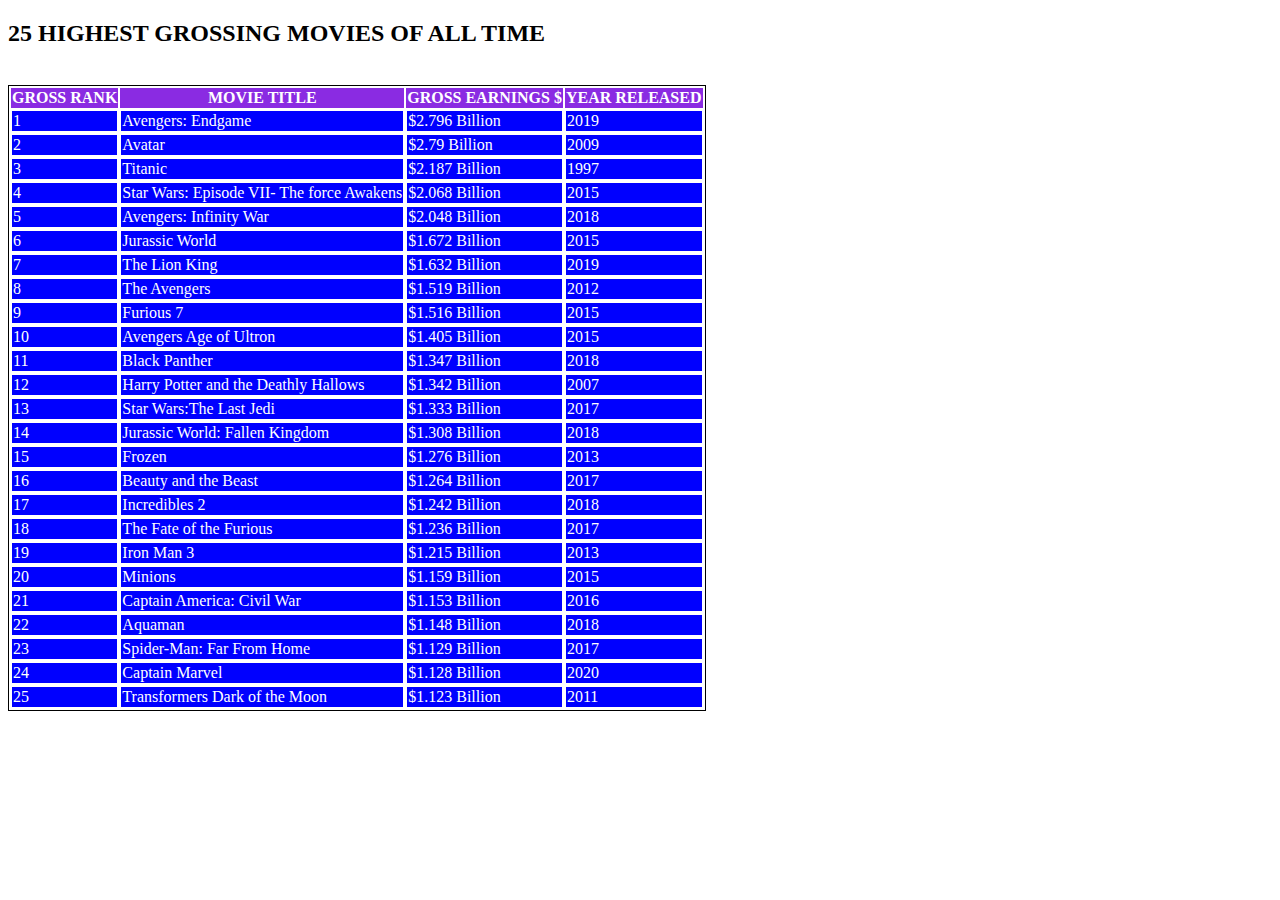
<file: index.html>
<!DOCTYPE html>
<html>
 <head>
<title>Tables</title>
<link rel="stylesheet" type="text/css" href="style.css">
</head>
<body>
    <h2>25 HIGHEST GROSSING MOVIES OF ALL TIME</h2><br>
    <table>
        <thead>
            <th>GROSS RANK</th>
            <th>MOVIE TITLE</th>
            <th>GROSS EARNINGS $</th>
            <th>YEAR RELEASED</th>
        </thead>
        <tr>
            <td>1</td>
            <td>Avengers: Endgame</td>
            <td>$2.796 Billion</td>
            <td>2019</td>
        </tr>
        <tr>
            <td>2</td>
            <td>Avatar</td>
            <td>$2.79 Billion</td>
            <td>2009</td>
        </tr>
        <tr>
            <td>3</td>
            <td>Titanic</td>
            <td>$2.187 Billion</td>
            <td>1997</td>
        </tr>
        <tr>
            <td>4</td>
            <td>Star Wars: Episode VII- The force Awakens</td>
            <td>$2.068 Billion</td>
            <td>2015</td>
        </tr>
        <tr>
            <td>5</td>
            <td>Avengers: Infinity War</td>
            <td>$2.048 Billion</td>
            <td>2018</td>
        </tr>
        <tr>
            <td>6</td>
            <td>Jurassic World</td>
            <td>$1.672 Billion</td>
            <td>2015</td>
        </tr>
        <tr>
            <td>7</td>
            <td>The Lion King</td>
            <td>$1.632 Billion</td>
            <td>2019</td>
        </tr>
        <tr>
            <td>8</td>
            <td>The Avengers</td>
            <td>$1.519 Billion</td>
            <td>2012</td>
        </tr>
        <tr>
            <td>9</td>
            <td>Furious 7</td>
            <td>$1.516 Billion</td>
            <td>2015</td>
        </tr>
        <tr>
            <td>10</td>
            <td>Avengers Age of Ultron</td>
            <td>$1.405 Billion</td>
            <td>2015</td>
        </tr>
        <tr>
            <td>11</td>
            <td>Black Panther</td>
            <td>$1.347 Billion</td>
            <td>2018</td>
        </tr>
        <tr>
            <td>12</td>
            <td>Harry Potter and the Deathly Hallows</td>
            <td>$1.342 Billion</td>
            <td>2007</td>
        </tr>
        <tr>
            <td>13</td>
            <td>Star Wars:The Last Jedi</td>
            <td>$1.333 Billion</td>
            <td>2017</td>
        </tr>
        <tr>
            <td>14</td>
            <td>Jurassic World: Fallen Kingdom</td>
            <td>$1.308 Billion</td>
            <td>2018</td>
        </tr>
        <tr>
            <td>15</td>
            <td>Frozen</td>
            <td>$1.276 Billion</td>
            <td>2013</td>
        </tr>
        <tr>
            <td>16</td>
            <td>Beauty and the Beast</td>
            <td>$1.264 Billion</td>
            <td>2017</td>
        </tr>
        <tr>
            <td>17</td>
            <td>Incredibles 2</td>
            <td>$1.242 Billion</td>
            <td>2018</td>
        </tr>
        <tr>
            <td>18</td>
            <td>The Fate of the Furious</td>
            <td>$1.236 Billion</td>
            <td>2017</td>
        </tr>
        <tr>
            <td>19</td>
            <td>Iron Man 3</td>
            <td>$1.215 Billion</td>
            <td>2013</td>
        </tr>
        <tr>
            <td>20</td>
            <td>Minions</td>
            <td>$1.159 Billion</td>
            <td>2015</td>
        </tr>
        <tr>
            <td>21</td>
            <td>Captain America: Civil War</td>
            <td>$1.153 Billion</td>
            <td>2016</td>
        </tr>
        <tr>
            <td>22</td>
            <td>Aquaman</td>
            <td>$1.148 Billion</td>
            <td>2018</td>
        </tr>
        <tr>
            <td>23</td>
            <td>Spider-Man: Far From Home</td>
            <td>$1.129 Billion</td>
            <td>2017</td>
        </tr>
        <tr>
            <td>24</td>
            <td>Captain Marvel</td>
            <td>$1.128 Billion</td>
            <td>2020</td>
        </tr>
        <tr>
            <td>25</td>
            <td>Transformers Dark of the Moon</td>
            <td>$1.123 Billion</td>
            <td>2011</td>
        </tr>

</body>

</html>
</file>
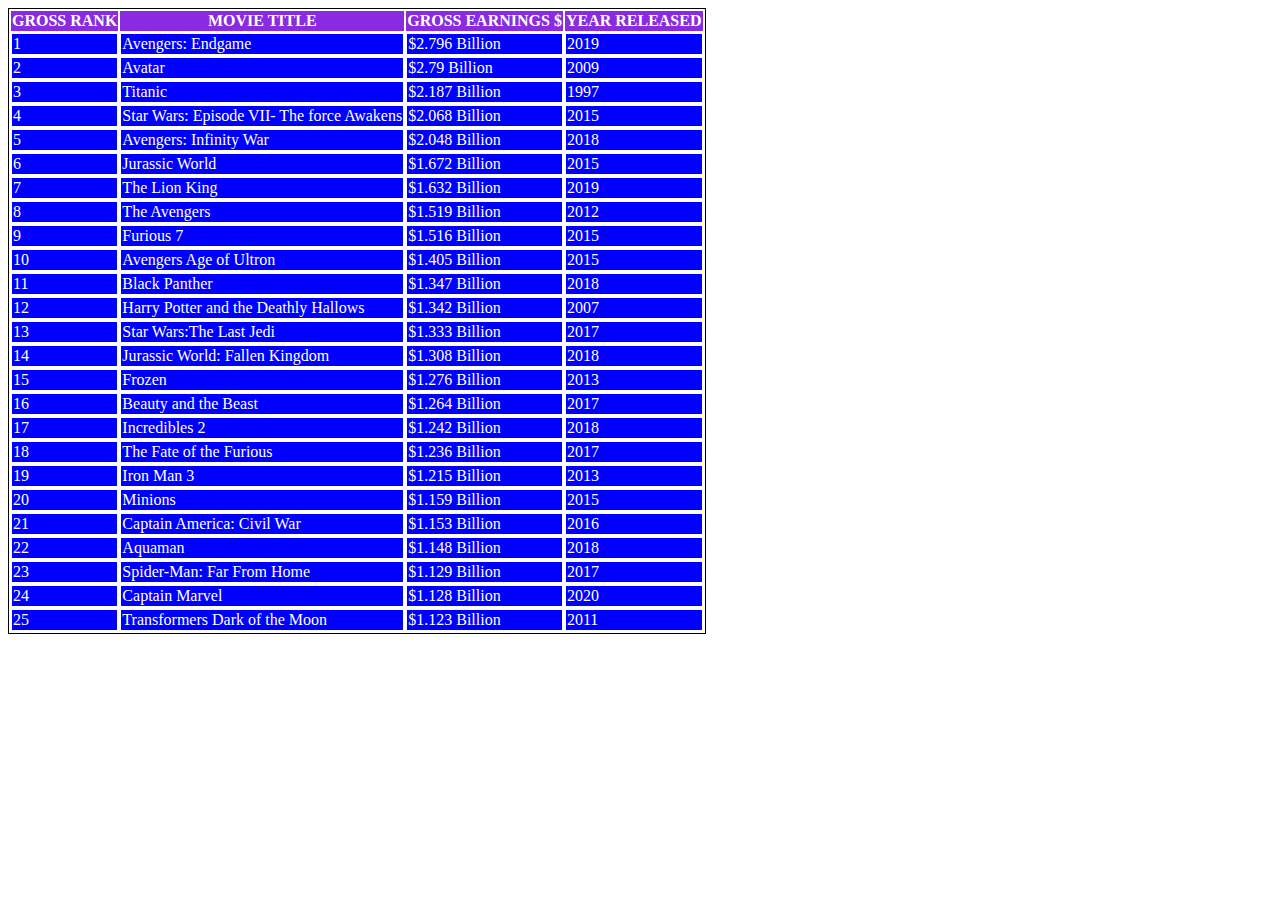
<file: table.html>
<!DOCTYPE html>
<html>
 <head>
<title>Tables</title>
<link rel="stylesheet" type="text/css" href="style.css">
</head>
<body>
    <table>
        <thead>
            <th>GROSS RANK</th>
            <th>MOVIE TITLE</th>
            <th>GROSS EARNINGS $</th>
            <th>YEAR RELEASED</th>
        </thead>
        <tr>
            <td>1</td>
            <td>Avengers: Endgame</td>
            <td>$2.796 Billion</td>
            <td>2019</td>
        </tr>
        <tr>
            <td>2</td>
            <td>Avatar</td>
            <td>$2.79 Billion</td>
            <td>2009</td>
        </tr>
        <tr>
            <td>3</td>
            <td>Titanic</td>
            <td>$2.187 Billion</td>
            <td>1997</td>
        </tr>
        <tr>
            <td>4</td>
            <td>Star Wars: Episode VII- The force Awakens</td>
            <td>$2.068 Billion</td>
            <td>2015</td>
        </tr>
        <tr>
            <td>5</td>
            <td>Avengers: Infinity War</td>
            <td>$2.048 Billion</td>
            <td>2018</td>
        </tr>
        <tr>
            <td>6</td>
            <td>Jurassic World</td>
            <td>$1.672 Billion</td>
            <td>2015</td>
        </tr>
        <tr>
            <td>7</td>
            <td>The Lion King</td>
            <td>$1.632 Billion</td>
            <td>2019</td>
        </tr>
        <tr>
            <td>8</td>
            <td>The Avengers</td>
            <td>$1.519 Billion</td>
            <td>2012</td>
        </tr>
        <tr>
            <td>9</td>
            <td>Furious 7</td>
            <td>$1.516 Billion</td>
            <td>2015</td>
        </tr>
        <tr>
            <td>10</td>
            <td>Avengers Age of Ultron</td>
            <td>$1.405 Billion</td>
            <td>2015</td>
        </tr>
        <tr>
            <td>11</td>
            <td>Black Panther</td>
            <td>$1.347 Billion</td>
            <td>2018</td>
        </tr>
        <tr>
            <td>12</td>
            <td>Harry Potter and the Deathly Hallows</td>
            <td>$1.342 Billion</td>
            <td>2007</td>
        </tr>
        <tr>
            <td>13</td>
            <td>Star Wars:The Last Jedi</td>
            <td>$1.333 Billion</td>
            <td>2017</td>
        </tr>
        <tr>
            <td>14</td>
            <td>Jurassic World: Fallen Kingdom</td>
            <td>$1.308 Billion</td>
            <td>2018</td>
        </tr>
        <tr>
            <td>15</td>
            <td>Frozen</td>
            <td>$1.276 Billion</td>
            <td>2013</td>
        </tr>
        <tr>
            <td>16</td>
            <td>Beauty and the Beast</td>
            <td>$1.264 Billion</td>
            <td>2017</td>
        </tr>
        <tr>
            <td>17</td>
            <td>Incredibles 2</td>
            <td>$1.242 Billion</td>
            <td>2018</td>
        </tr>
        <tr>
            <td>18</td>
            <td>The Fate of the Furious</td>
            <td>$1.236 Billion</td>
            <td>2017</td>
        </tr>
        <tr>
            <td>19</td>
            <td>Iron Man 3</td>
            <td>$1.215 Billion</td>
            <td>2013</td>
        </tr>
        <tr>
            <td>20</td>
            <td>Minions</td>
            <td>$1.159 Billion</td>
            <td>2015</td>
        </tr>
        <tr>
            <td>21</td>
            <td>Captain America: Civil War</td>
            <td>$1.153 Billion</td>
            <td>2016</td>
        </tr>
        <tr>
            <td>22</td>
            <td>Aquaman</td>
            <td>$1.148 Billion</td>
            <td>2018</td>
        </tr>
        <tr>
            <td>23</td>
            <td>Spider-Man: Far From Home</td>
            <td>$1.129 Billion</td>
            <td>2017</td>
        </tr>
        <tr>
            <td>24</td>
            <td>Captain Marvel</td>
            <td>$1.128 Billion</td>
            <td>2020</td>
        </tr>
        <tr>
            <td>25</td>
            <td>Transformers Dark of the Moon</td>
            <td>$1.123 Billion</td>
            <td>2011</td>
        </tr>

</body>

</html>
</file>
<file: style.css>
table{
    border: solid 1px;
}
th{
    background: Blueviolet;
    color: white;
}
tr{
    border: solid 1px;
    background: blue;
    color: white;
}
td{
    border: solid 1px;
}
</file>
